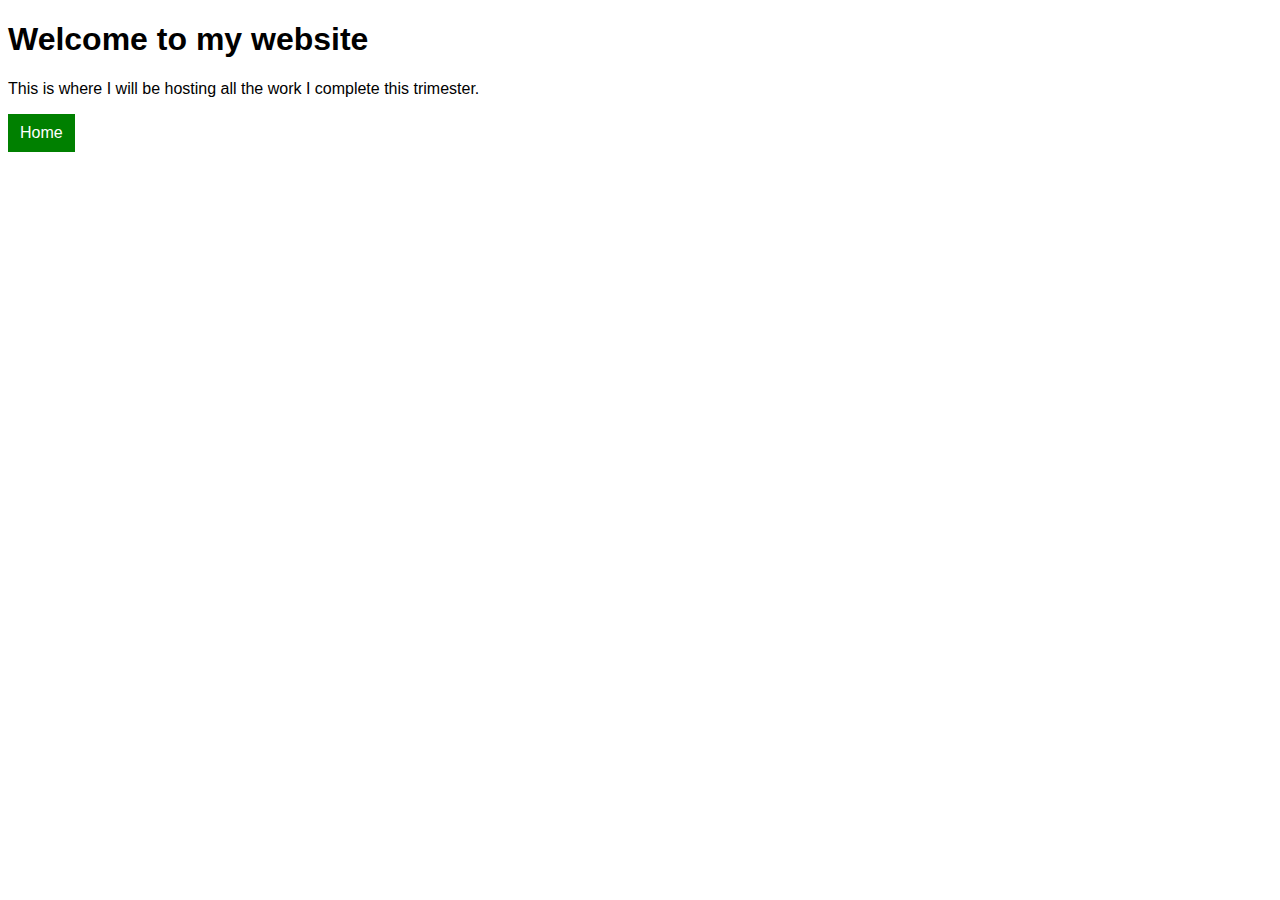
<file: index.html>
<!DOCTYPE html>
<html>

<head>
	<meta charset="utf-8">
	<meta name="viewport" content="width=device-width">
	<title>Geoffrey's Website</title>
	<link rel="stylesheet" href="style.css">
</head>

<body style="font-family:arial;font-size:16px;">
	<h1>Welcome to my website</h1>
	<p>This is where I will be hosting all the work I complete this trimester.</p>
	<div class="topnav">
  	<a class="active" href="index.html">Home</a>
  	<a href="Doge.html">Doge</a>
  	<a href="Pepe.html">Pepe</a>
	</div>
</body>

</html>
</file>
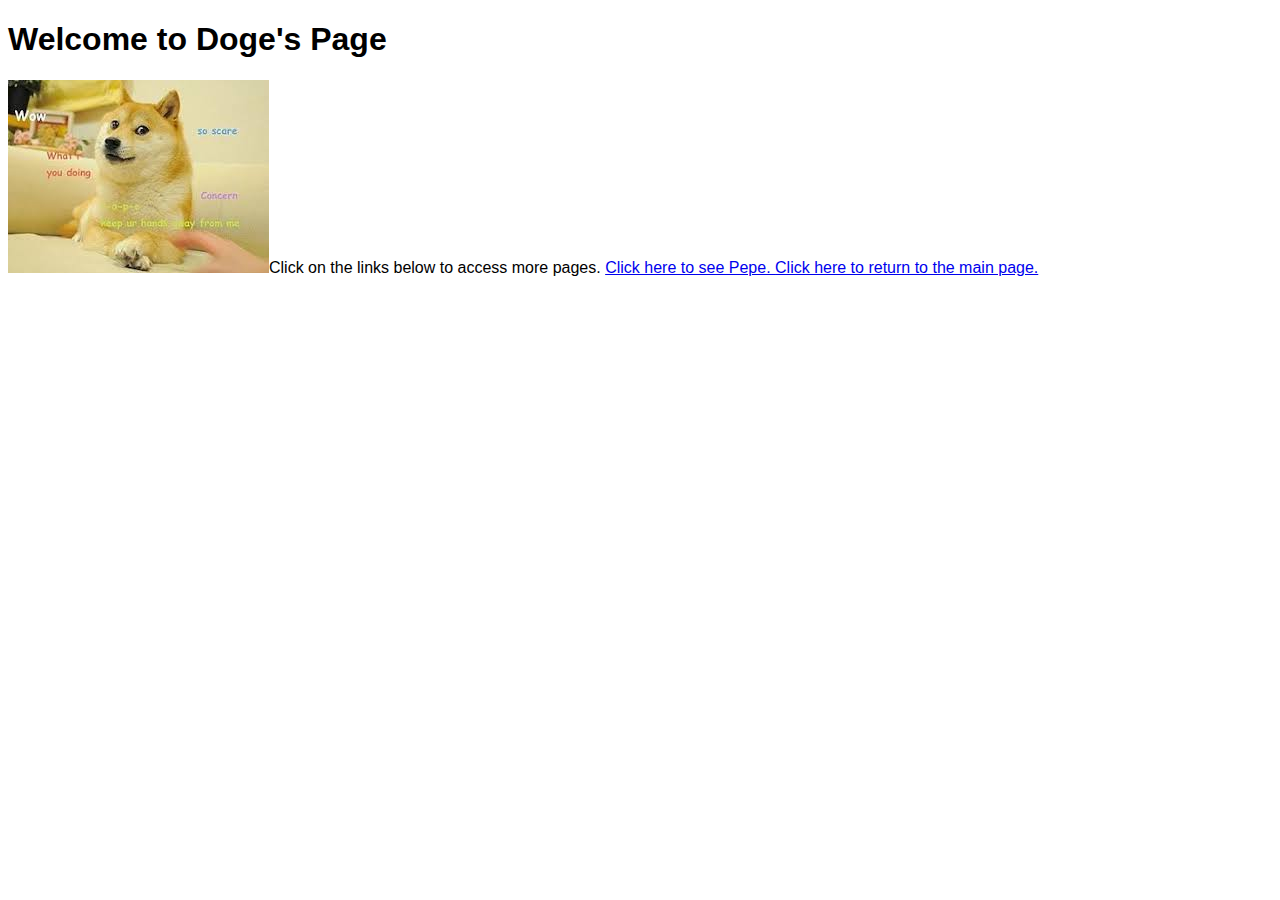
<file: Doge.html>
<!DOCTYPE html>
<html>

<head>
	<meta charset="utf-8">
	<meta name="viewport" content="width=device-width">
	<title>Doge's Page</title>
</head>

<body style="font-family:arial;font-size:16px;">
	<h1>Welcome to Doge's Page
	</h1>
	<img src="Doge.jpg" alt="There is no image yet"
 	<h2>Click on the links below to access more pages.
 	</h2>
	<a href="Pepe.html">Click here to see Pepe.
 	</a>
  	<a href="index.html">Click here to return to the main page.
 	</a>
</body>

</html>
</file>
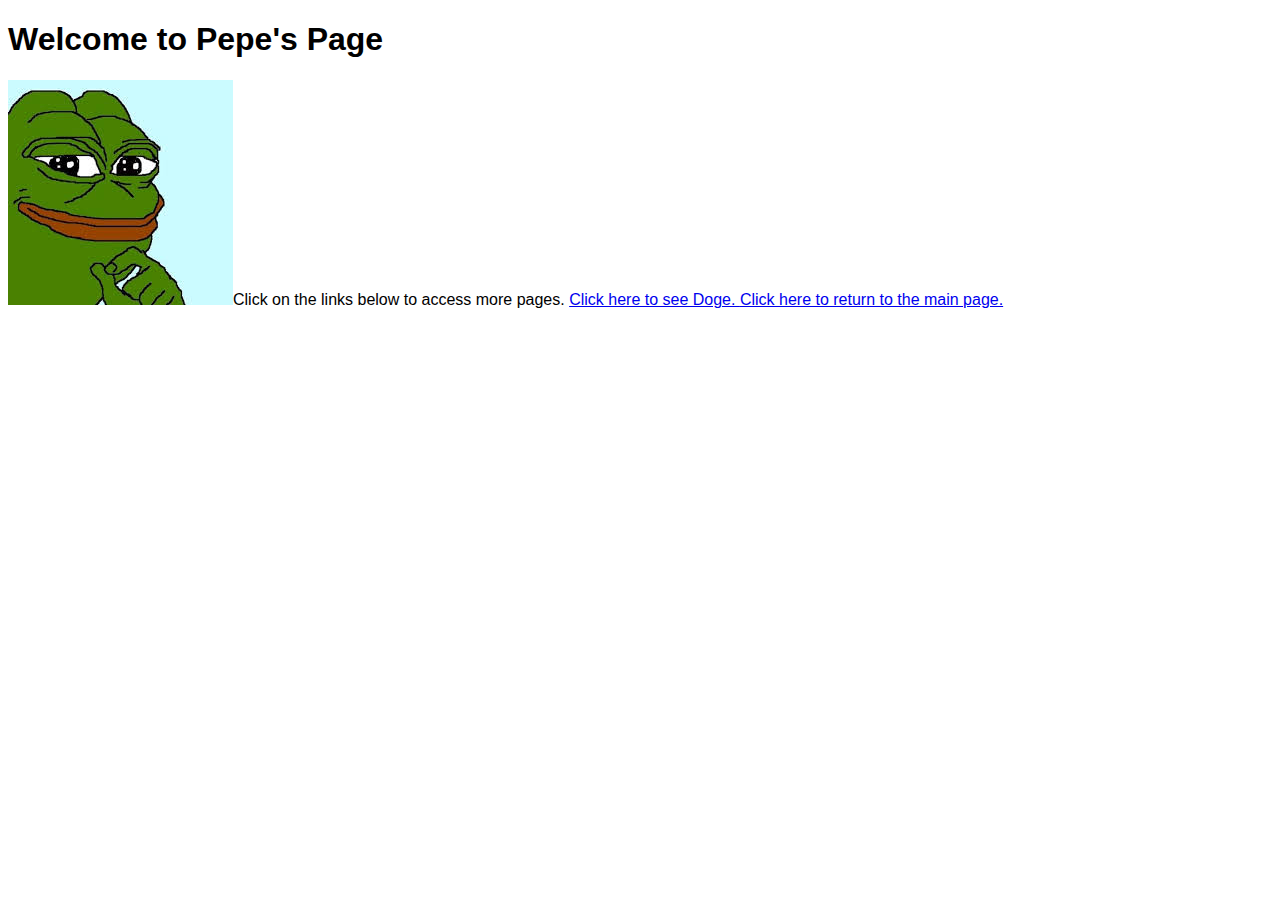
<file: Pepe.html>
<!DOCTYPE html>
<html>

<head>
  	<meta charset="utf-8">
	<meta name="viewport" content="width=device-width">
	<title>Pepe's Page</title>
</head>

<body style="font-family:arial;font-size:16px;">
  	<h1>Welcome to Pepe's Page
  	</h1>
  	<img src="Pepe.jpg" alt="There is no image yet"
  	<h2>Click on the links below to access more pages.
  	</h2>
	<a href="Doge.html">Click here to see Doge.
 	</a>
  	<a href="index.html">Click here to return to the main page.
  	</a>
</body>

</html>
</file>
<file: style.css>
.topnav {
  background-color: black;
}

.topnav a {
  float: left;
  color: white;
  text-align: center;
  padding: 10px 12px;
  text-decoration: none;
  font-size: 16px;
}

.topnav a:hover {
  background-color: grey;
  color: black;
}

.topnav a.active {
  background-color: green;
  color: white;
}
</file>
